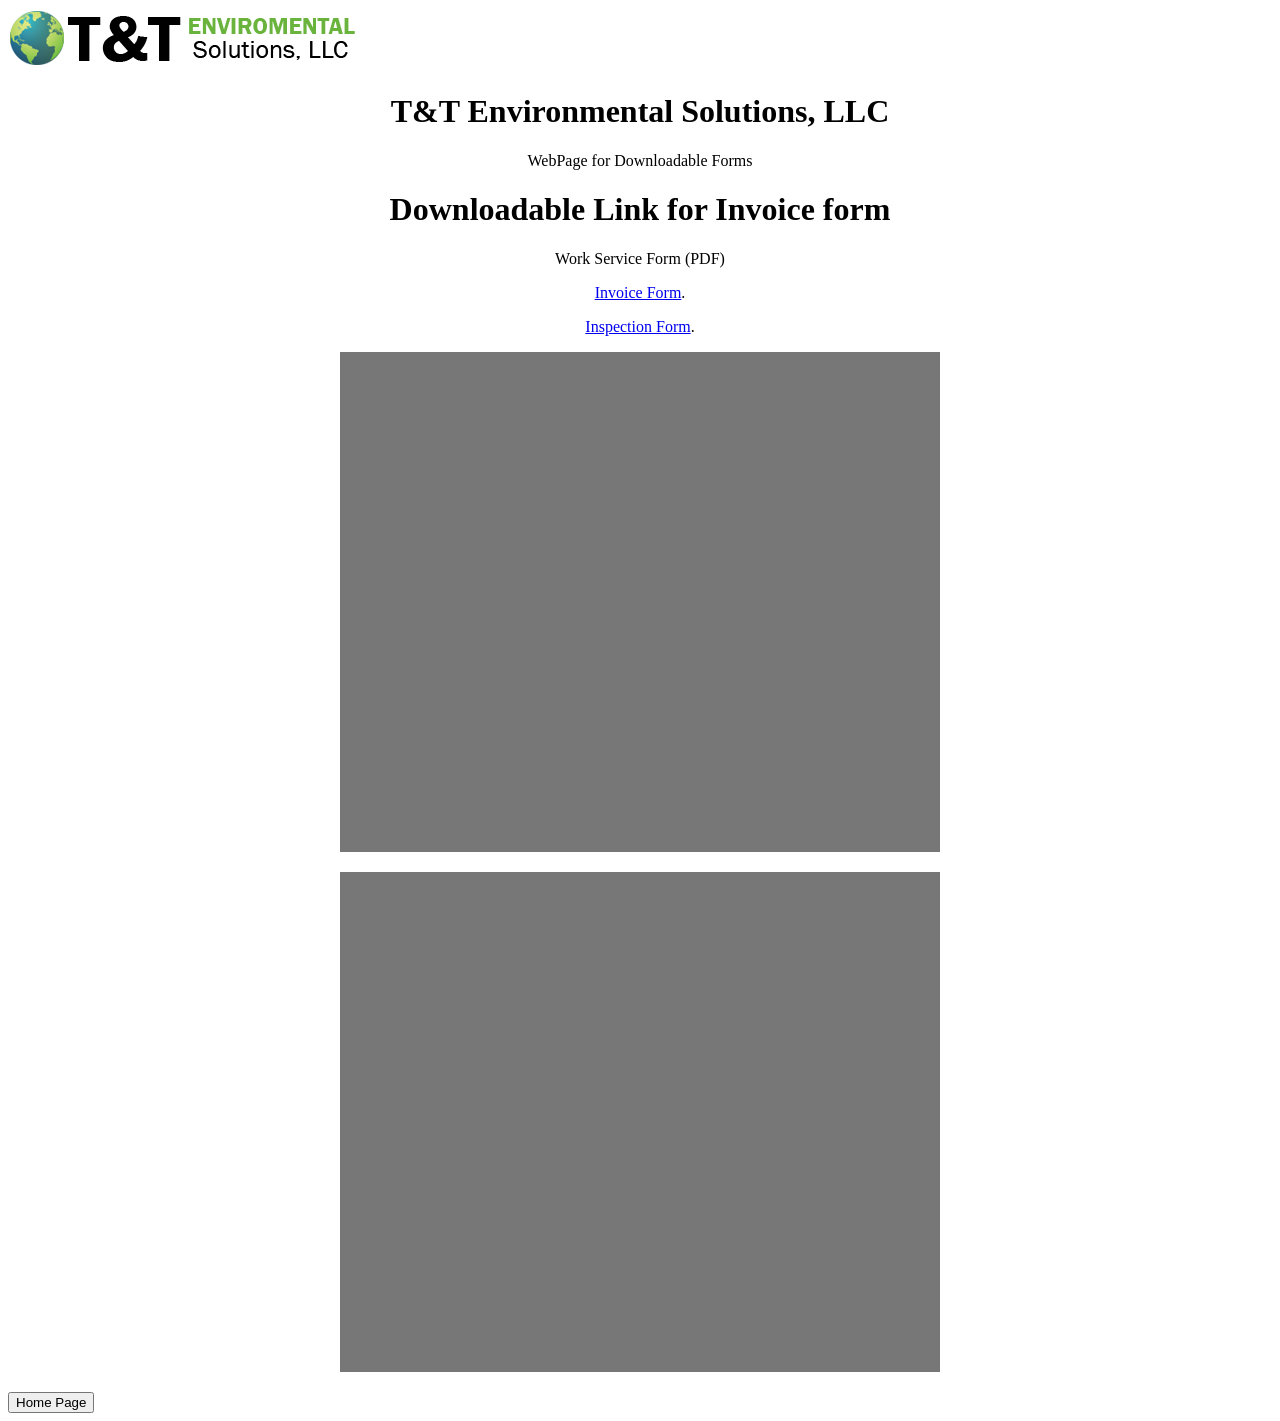
<file: index.html>
<!DOCTYPE html>
<html>
  <head>
    <style>
      h1 {text-align: center;}
      p {text-align: center;}
      div {text-align: center;}
      a {text-align: center;}
      iframe {
        width:1000px;
        height: 500px;
        margin-left: auto;   /* Automatic margin from left */ 
        margin-right: auto; /* Automatic margin from right */ 
        background-color: #777;
    }
    </style>
      
    <img src="logo-wide.png" alt="">
  </head>
  <body>
    <div class="header">
      <h1>T&T Environmental Solutions, LLC</h1>
      <p>WebPage for Downloadable Forms</p>
    </div> 
    <h1>Downloadable Link for Invoice form</h1>
    <p>Work Service Form (PDF)</p>
    <p><a href=
      C:\Users\marti\WebPrototype\Work_Order_Template_2-1.pdf>Invoice Form</a>.</p>

    <p><a href=
      C:\Users\marti\WebPrototype\InspectionForm_1.pdf>Inspection Form</a>.</p>
      
      <p><iframe src=C:\Users\marti\WebPrototype\Work_Order_Template_2-1.pdf
      style="width:600px; height:500px;" frameborder="0" allowfullscreen= "true" frameborder="0" 
      marginheight="0" marginwidth="0" width="100%" height="100%" scrolling="auto"></iframe></p>

      <p><iframe src=C:\Users\marti\WebPrototype\InspectionForm_1.pdf
        style="width:600px; height:500px;" frameborder="0" allowfullscreen= "true" frameborder="0" 
        marginheight="0" marginwidth="0" width="100%" height="100%" scrolling="auto"></iframe></p>

      </div>
        


      </div>

      <script type="text/javascript" src="app.js"></script>
      <element onclick="myScript"> 
      <button onclick="window.location.href='http://www.ttenvironmentalsolutions.com/index.html'">
        Home Page
      </button>
    </body>
</html>
</file>
